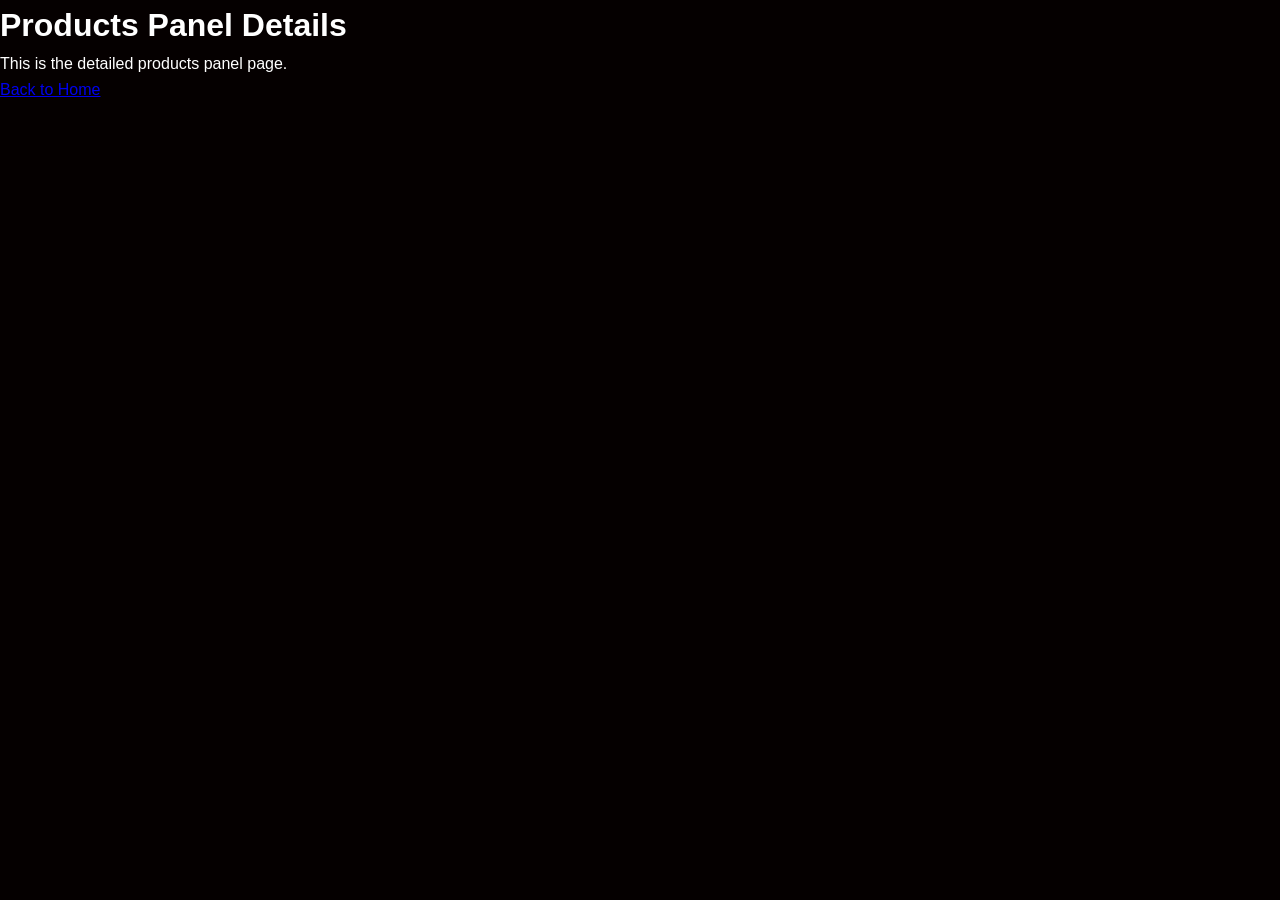
<file: products/panel-details.html>
<!DOCTYPE html>
<html lang="en">
<head>
  <meta charset="UTF-8">
  <meta name="viewport" content="width=device-width, initial-scale=1.0">
  <title>Products Panel Details</title>
  <link rel="stylesheet" href="../css/style.css">
</head>
<body>
  <h1>Products Panel Details</h1>
  <p>This is the detailed products panel page.</p>
  <a href="../index.html">Back to Home</a>
  <script src="../js/main.js"></script>
</body>
</html>
</file>
<file: css/style.css>
/* ========== DARK GOD LEVEL RESET - RED & BLACK ========== */
* {
    margin: 0;
    padding: 0;
    box-sizing: border-box;
}

:root {
    --primary: #ff0000;
    --primary-dark: #8B0000;
    --primary-blood: #660000;
    --secondary: #ff3333;
    --accent: #cc0000;
    --dark: #0a0000;
    --darker: #050000;
    --light: #ffffff;
    --blood: #8B0000;
    --dark-red: #3a0000;
    --glass: rgba(139, 0, 0, 0.15);
    --glass-border: rgba(255, 0, 0, 0.2);
    --gradient-primary: linear-gradient(135deg, #ff0000, #8B0000, #660000);
    --gradient-secondary: linear-gradient(135deg, #ff3333, #cc0000, #8B0000);
    --gradient-dark: linear-gradient(135deg, #ff0000, #8B0000, #3a0000);
    --glow: 0 0 30px rgba(255, 0, 0, 0.5);
    --glow-blood: 0 0 30px rgba(139, 0, 0, 0.5);
    --glow-dark: 0 0 30px rgba(102, 0, 0, 0.5);
}

html {
    scroll-behavior: smooth;
    overflow-x: hidden;
}

body {
    font-family: 'Poppins', 'Space Grotesk', sans-serif;
    background: var(--darker);
    color: var(--light);
    line-height: 1.6;
    overflow-x: hidden;
    cursor: none;
}

/* ========== DARK CUSTOM CURSOR ========== */
.cursor {
    width: 12px;
    height: 12px;
    background: var(--primary);
    border-radius: 50%;
    position: fixed;
    pointer-events: none;
    z-index: 10000;
    transition: transform 0.1s;
    box-shadow: 0 0 20px rgba(255, 0, 0, 0.8);
}

.cursor-follower {
    width: 50px;
    height: 50px;
    border: 2px solid var(--primary);
    border-radius: 50%;
    position: fixed;
    pointer-events: none;
    z-index: 9999;
    transition: transform 0.2s, width 0.2s, height 0.2s;
    background: rgba(255, 0, 0, 0.1);
    backdrop-filter: blur(5px);
    box-shadow: 0 0 30px rgba(255, 0, 0, 0.5);
}

.cursor-follower.active {
    transform: scale(1.5);
    background: rgba(255, 0, 0, 0.3);
    border-color: var(--primary);
    box-shadow: 0 0 50px rgba(255, 0, 0, 0.8);
}

button, a, .product-card, .feature-card, .motivation-card-fixed, 
.payment-option-card, .btn-product, .modal-close, .copy-address, 
.slider-prev, .slider-next, .faq-question, .stat-badge, .nav-link, 
.btn-discord, .btn-primary, .btn-secondary {
    cursor: none;
}

/* ========== PRELOADER ========== */
.preloader {
    position: fixed;
    top: 0;
    left: 0;
    width: 100%;
    height: 100%;
    background: var(--darker);
    display: flex;
    align-items: center;
    justify-content: center;
    z-index: 10001;
    transition: opacity 0.5s, visibility 0.5s;
}

.preloader.fade-out {
    opacity: 0;
    visibility: hidden;
}

.preloader-content {
    text-align: center;
}

.preloader-logo {
    font-size: 64px;
    font-weight: 900;
    display: flex;
    align-items: center;
    gap: 20px;
    background: var(--gradient-primary);
    background-clip: text;
    -webkit-background-clip: text;
    -webkit-text-fill-color: transparent;
    margin-bottom: 30px;
    animation: darkPulse 1.5s ease-in-out infinite;
}

.preloader-logo i {
    background: none;
    -webkit-text-fill-color: var(--primary);
}

.preloader-progress {
    width: 300px;
    height: 3px;
    background: var(--glass);
    border-radius: 3px;
    overflow: hidden;
    margin: 20px auto;
}

.progress-bar {
    width: 0%;
    height: 100%;
    background: var(--gradient-primary);
    transition: width 0.1s linear;
    box-shadow: 0 0 20px var(--primary);
}

.preloader-text {
    font-size: 14px;
    letter-spacing: 4px;
    color: rgba(255, 0, 0, 0.7);
    font-weight: 600;
}

/* ========== DARK BACKGROUND EFFECTS ========== */
.gradient-bg {
    position: fixed;
    top: 0;
    left: 0;
    width: 100%;
    height: 100%;
    background: radial-gradient(circle at 20% 50%, rgba(255, 0, 0, 0.15) 0%, transparent 50%),
                radial-gradient(circle at 80% 80%, rgba(139, 0, 0, 0.15) 0%, transparent 50%),
                radial-gradient(circle at 50% 20%, rgba(102, 0, 0, 0.1) 0%, transparent 50%);
    pointer-events: none;
    z-index: -2;
}

#particle-canvas, #star-canvas {
    position: fixed;
    top: 0;
    left: 0;
    width: 100%;
    height: 100%;
    pointer-events: none;
    z-index: -1;
}

.blood-overlay {
    position: fixed;
    top: 0;
    left: 0;
    width: 100%;
    height: 100%;
    background: repeating-linear-gradient(45deg, 
        transparent, 
        transparent 100px,
        rgba(139, 0, 0, 0.03) 100px,
        rgba(139, 0, 0, 0.03) 200px);
    pointer-events: none;
    z-index: -1;
    animation: bloodMove 20s linear infinite;
}

.noise-overlay {
    position: fixed;
    top: 0;
    left: 0;
    width: 100%;
    height: 100%;
    background: url('[data-uri]');
    pointer-events: none;
    z-index: -1;
    opacity: 0.3;
}

/* ========== DARK NAVIGATION ========== */
.navbar {
    position: fixed;
    top: 0;
    left: 0;
    width: 100%;
    padding: 20px 0;
    z-index: 1000;
    transition: all 0.3s ease;
}

.navbar.scrolled {
    background: rgba(5, 0, 0, 0.98);
    backdrop-filter: blur(15px);
    padding: 15px 0;
    border-bottom: 1px solid var(--glass-border);
    box-shadow: 0 5px 30px rgba(0, 0, 0, 0.5);
}

.nav-container {
    max-width: 1400px;
    margin: 0 auto;
    padding: 0 40px;
    display: flex;
    justify-content: space-between;
    align-items: center;
}

.nav-logo {
    display: flex;
    align-items: center;
    gap: 12px;
}

.logo-icon {
    width: 45px;
    height: 45px;
    background: var(--gradient-primary);
    border-radius: 12px;
    display: flex;
    align-items: center;
    justify-content: center;
    font-size: 24px;
    position: relative;
    overflow: hidden;
    animation: borderGlow 2s ease-in-out infinite;
}

.logo-icon::after {
    content: '';
    position: absolute;
    top: -50%;
    left: -50%;
    width: 200%;
    height: 200%;
    background: linear-gradient(45deg, transparent, rgba(255, 255, 255, 0.3), transparent);
    transform: rotate(45deg);
    animation: shimmer 3s infinite;
}

.logo-text {
    font-size: 28px;
    font-weight: 900;
    letter-spacing: -0.5px;
    background: var(--gradient-primary);
    background-clip: text;
    -webkit-background-clip: text;
    -webkit-text-fill-color: transparent;
}

.logo-accent {
    color: var(--primary);
    -webkit-text-fill-color: var(--primary);
}

.nav-links {
    display: flex;
    gap: 40px;
}

.nav-link {
    color: rgba(255, 255, 255, 0.7);
    text-decoration: none;
    font-weight: 600;
    transition: all 0.3s;
    position: relative;
    font-size: 14px;
    letter-spacing: 1px;
}

.nav-link::after {
    content: '';
    position: absolute;
    bottom: -5px;
    left: 0;
    width: 0;
    height: 2px;
    background: var(--gradient-primary);
    transition: width 0.3s;
    box-shadow: 0 0 10px var(--primary);
}

.nav-link:hover, .nav-link.active {
    color: var(--primary);
}

.nav-link:hover::after, .nav-link.active::after {
    width: 100%;
}

.btn-discord {
    background: linear-gradient(135deg, #5865F2, #4752c4);
    border: none;
    padding: 12px 28px;
    border-radius: 50px;
    color: white;
    font-weight: 700;
    cursor: none;
    display: flex;
    align-items: center;
    gap: 10px;
    transition: all 0.3s;
    box-shadow: 0 0 15px rgba(88, 101, 242, 0.5);
}

.btn-discord:hover {
    transform: translateY(-3px);
    box-shadow: 0 8px 25px rgba(88, 101, 242, 0.6);
}

.menu-toggle {
    display: none;
    flex-direction: column;
    gap: 6px;
    cursor: none;
}

.menu-toggle span {
    width: 25px;
    height: 2px;
    background: var(--light);
    transition: all 0.3s;
}

/* ========== DARK HERO SECTION ========== */
.hero {
    min-height: 100vh;
    width: 100%;
    padding: 120px 5% 60px;
    position: relative;
    display: flex;
    align-items: center;
    justify-content: center;
}

.hero-container {
    max-width: 1400px;
    width: 100%;
    margin: 0 auto;
    display: flex;
    align-items: center;
    justify-content: space-between;
    gap: 50px;
}

.hero-content {
    flex: 1;
    max-width: 55%;
    z-index: 2;
}

.hero-visual {
    flex: 1;
    max-width: 45%;
    position: relative;
    height: 500px;
}

.hero-badge {
    display: inline-flex;
    align-items: center;
    gap: 10px;
    background: var(--glass);
    border: 1px solid var(--glass-border);
    padding: 8px 20px;
    border-radius: 50px;
    font-size: 14px;
    font-weight: 600;
    margin-bottom: 30px;
    backdrop-filter: blur(10px);
    animation: fadeInUp 0.8s ease;
    color: var(--primary);
}

.hero-badge i {
    color: var(--primary);
    animation: sparkle 1s ease-in-out infinite;
}

.hero-title {
    font-size: 70px;
    font-weight: 900;
    line-height: 1.2;
    margin-bottom: 20px;
}

.title-line {
    display: block;
    margin: 10px 0;
    animation: fadeInUp 0.8s ease 0.2s both;
}

.title-line:nth-child(2) {
    animation-delay: 0.4s;
}

.gradient-text {
    background: var(--gradient-primary);
    background-clip: text;
    -webkit-background-clip: text;
    -webkit-text-fill-color: transparent;
    font-size: 70px;
    font-weight: 900;
    display: inline-block;
    animation: textGlow 2s ease-in-out infinite;
}

.outline-text {
    color: transparent;
    -webkit-text-stroke: 2px var(--primary);
    font-size: 70px;
    font-weight: 900;
    display: inline-block;
}

.glitch-text {
    position: relative;
    display: inline-block;
}

.glitch-text::before,
.glitch-text::after {
    content: attr(data-text);
    position: absolute;
    top: 0;
    left: 0;
    width: 100%;
    height: 100%;
    opacity: 0.8;
}

.glitch-text::before {
    left: 2px;
    text-shadow: -2px 0 #ff0000;
    clip: rect(24px, 550px, 90px, 0);
    animation: glitch-anim 3s infinite linear alternate-reverse;
}

.glitch-text::after {
    left: -2px;
    text-shadow: 2px 0 #8B0000;
    clip: rect(85px, 550px, 140px, 0);
    animation: glitch-anim 2s infinite linear alternate-reverse;
}

.hero-subtitle {
    font-size: 16px;
    color: rgba(255, 255, 255, 0.7);
    max-width: 100%;
    margin-bottom: 25px;
    line-height: 1.6;
}

/* ========== FIXED MOTIVATION CARD - DARK THEME ========== */
.motivation-card-fixed {
    background: linear-gradient(135deg, rgba(255, 0, 0, 0.25), rgba(139, 0, 0, 0.25));
    backdrop-filter: blur(15px);
    border: 1px solid rgba(255, 0, 0, 0.5);
    border-radius: 20px;
    padding: 20px 25px;
    margin: 30px 0 40px;
    position: relative;
    overflow: hidden;
    transition: all 0.3s;
    cursor: pointer;
    animation: fadeInUp 0.8s ease 0.8s both;
    width: 100%;
}

.motivation-card-fixed:hover {
    transform: translateY(-5px);
    border-color: var(--primary);
    box-shadow: 0 0 40px rgba(255, 0, 0, 0.4);
}

.motivation-glow {
    position: absolute;
    top: 0;
    left: -100%;
    width: 100%;
    height: 100%;
    background: linear-gradient(90deg, transparent, rgba(255, 0, 0, 0.15), transparent);
    animation: shimmerSlow 3s infinite;
}

.motivation-content-fixed {
    display: flex;
    align-items: center;
    justify-content: space-between;
    gap: 20px;
    position: relative;
    z-index: 1;
    flex-wrap: wrap;
}

.motivation-icon-wrapper {
    position: relative;
    flex-shrink: 0;
}

.motivation-icon {
    font-size: 45px;
    color: var(--primary);
    animation: bounce 1s ease-in-out infinite;
}

.icon-pulse {
    position: absolute;
    top: 50%;
    left: 50%;
    transform: translate(-50%, -50%);
    width: 65px;
    height: 65px;
    border-radius: 50%;
    background: radial-gradient(circle, rgba(255, 0, 0, 0.3), transparent);
    animation: pulseRing 1.5s ease-out infinite;
}

.motivation-text-fixed {
    flex: 1;
}

.motivation-push {
    font-size: 22px;
    font-weight: 900;
    display: block;
    background: var(--gradient-primary);
    background-clip: text;
    -webkit-background-clip: text;
    -webkit-text-fill-color: transparent;
    letter-spacing: 1px;
}

.motivation-limit {
    font-size: 24px;
    font-weight: 900;
    display: block;
    color: var(--primary);
    letter-spacing: 1px;
    text-shadow: 0 0 15px rgba(255, 0, 0, 0.5);
}

.motivation-stats-fixed {
    display: flex;
    gap: 12px;
    flex-shrink: 0;
}

.stat-badge {
    background: rgba(255, 0, 0, 0.15);
    border-radius: 30px;
    padding: 6px 14px;
    display: flex;
    align-items: center;
    gap: 6px;
    font-size: 11px;
    font-weight: 800;
    backdrop-filter: blur(5px);
    border: 1px solid rgba(255, 0, 0, 0.4);
    cursor: pointer;
    transition: all 0.3s;
    white-space: nowrap;
}

.stat-badge i {
    color: var(--primary);
    font-size: 12px;
}

.stat-badge:hover {
    background: rgba(255, 0, 0, 0.3);
    transform: translateY(-2px);
}

.motivation-progress {
    margin-top: 15px;
    position: relative;
    z-index: 1;
}

.progress-fill {
    height: 3px;
    background: var(--gradient-primary);
    border-radius: 3px;
    width: 0%;
    animation: fillProgress 2s ease-out forwards;
    position: relative;
    box-shadow: 0 0 10px rgba(255, 0, 0, 0.5);
}

.progress-text {
    font-size: 10px;
    color: var(--primary);
    margin-top: 8px;
    text-align: center;
    letter-spacing: 2px;
    font-weight: 600;
}

/* ========== HERO BUTTONS ========== */
.hero-buttons {
    display: flex;
    gap: 18px;
    margin-bottom: 45px;
    flex-wrap: wrap;
}

.btn-primary, .btn-secondary {
    padding: 12px 28px;
    border-radius: 50px;
    font-weight: 800;
    cursor: none;
    transition: all 0.3s;
    display: inline-flex;
    align-items: center;
    gap: 10px;
    font-size: 14px;
    letter-spacing: 1px;
}

.btn-primary {
    background: var(--gradient-primary);
    border: none;
    color: white;
    position: relative;
    overflow: hidden;
    box-shadow: 0 0 20px rgba(255, 0, 0, 0.4);
}

.btn-primary::before {
    content: '';
    position: absolute;
    top: 0;
    left: -100%;
    width: 100%;
    height: 100%;
    background: linear-gradient(90deg, transparent, rgba(255, 255, 255, 0.3), transparent);
    transition: left 0.5s;
}

.btn-primary:hover::before {
    left: 100%;
}

.btn-primary:hover {
    transform: translateY(-3px);
    box-shadow: 0 10px 30px rgba(255, 0, 0, 0.6);
}

.btn-secondary {
    background: transparent;
    border: 2px solid var(--glass-border);
    color: var(--light);
}

.btn-secondary:hover {
    border-color: var(--primary);
    transform: translateY(-3px);
    box-shadow: 0 5px 20px rgba(255, 0, 0, 0.3);
    color: var(--primary);
}

.hero-stats {
    display: flex;
    gap: 45px;
    flex-wrap: wrap;
}

.stat-item {
    text-align: center;
}

.stat-number {
    font-size: 34px;
    font-weight: 900;
    background: var(--gradient-primary);
    background-clip: text;
    -webkit-background-clip: text;
    -webkit-text-fill-color: transparent;
}

.stat-label {
    font-size: 11px;
    color: rgba(255, 0, 0, 0.7);
    letter-spacing: 1.5px;
    font-weight: 600;
}

/* ========== FLOATING CUBES ========== */
.floating-cube {
    position: absolute;
    background: var(--glass);
    border: 1px solid var(--glass-border);
    border-radius: 20px;
    animation: float 6s ease-in-out infinite;
    backdrop-filter: blur(5px);
}

.floating-cube:nth-child(1) {
    top: 10%;
    left: 10%;
    width: 80px;
    height: 80px;
    animation-delay: 0s;
    border-color: rgba(255, 0, 0, 0.5);
}

.floating-cube:nth-child(2) {
    top: 40%;
    right: 10%;
    width: 60px;
    height: 60px;
    animation-delay: 2s;
    border-color: rgba(139, 0, 0, 0.5);
}

.floating-cube:nth-child(3) {
    bottom: 15%;
    left: 15%;
    width: 100px;
    height: 100px;
    animation-delay: 4s;
    border-color: rgba(102, 0, 0, 0.5);
}

.hero-glow {
    position: absolute;
    top: 50%;
    left: 50%;
    transform: translate(-50%, -50%);
    width: 350px;
    height: 350px;
    background: radial-gradient(circle, rgba(255, 0, 0, 0.15), transparent);
    filter: blur(50px);
    animation: darkPulse 4s ease-in-out infinite;
}

.dark-circle {
    position: absolute;
    top: 50%;
    left: 50%;
    transform: translate(-50%, -50%);
    width: 350px;
    height: 350px;
    border-radius: 50%;
    background: conic-gradient(from 0deg, #ff0000, #8B0000, #660000, #ff0000);
    animation: spin 10s linear infinite;
    opacity: 0.1;
    filter: blur(30px);
}

/* ========== SECTIONS COMMON ========== */
section {
    padding: 120px 40px;
    max-width: 1400px;
    margin: 0 auto;
}

.section-header {
    text-align: center;
    margin-bottom: 80px;
}

.section-tag {
    display: inline-flex;
    align-items: center;
    gap: 10px;
    background: var(--glass);
    border: 1px solid var(--glass-border);
    padding: 8px 20px;
    border-radius: 50px;
    font-size: 13px;
    font-weight: 700;
    margin-bottom: 20px;
    color: var(--primary);
}

.section-tag i {
    color: var(--primary);
}

.section-title {
    font-size: 56px;
    font-weight: 900;
    margin-bottom: 20px;
}

.section-subtitle {
    color: rgba(255, 255, 255, 0.6);
    font-size: 18px;
}

/* ========== DARK PRODUCTS ========== */
.products-grid {
    display: grid;
    grid-template-columns: repeat(auto-fit, minmax(320px, 1fr));
    gap: 35px;
}

.product-card {
    background: var(--glass);
    backdrop-filter: blur(15px);
    border: 1px solid var(--glass-border);
    border-radius: 28px;
    padding: 35px;
    transition: all 0.4s;
    position: relative;
    overflow: hidden;
    opacity: 0;
    transform: translateY(30px);
    animation: fadeInUp 0.6s ease forwards;
    cursor: none;
}

.product-card:nth-child(1) { animation-delay: 0.1s; }
.product-card:nth-child(2) { animation-delay: 0.2s; }
.product-card:nth-child(3) { animation-delay: 0.3s; }
.product-card:nth-child(4) { animation-delay: 0.4s; }

.product-card:hover {
    transform: translateY(-15px);
    border-color: var(--primary);
    box-shadow: 0 20px 40px rgba(0, 0, 0, 0.3), 0 0 30px rgba(255, 0, 0, 0.3);
}

.product-card.premium {
    border-top: 3px solid var(--primary);
}

.product-card.featured {
    border-top: 3px solid var(--secondary);
}

.product-card.ultimate {
    border-top: 3px solid var(--primary-blood);
}

.product-badge {
    position: absolute;
    top: 20px;
    right: 20px;
    background: var(--gradient-primary);
    padding: 5px 14px;
    border-radius: 20px;
    font-size: 11px;
    font-weight: 800;
    letter-spacing: 1px;
    box-shadow: 0 0 15px rgba(255, 0, 0, 0.5);
}

.product-image {
    width: 90px;
    height: 90px;
    background: var(--gradient-primary);
    border-radius: 25px;
    display: flex;
    align-items: center;
    justify-content: center;
    font-size: 45px;
    margin-bottom: 25px;
    box-shadow: 0 0 20px rgba(255, 0, 0, 0.3);
}

.product-title {
    font-size: 26px;
    margin-bottom: 12px;
    font-weight: 800;
}

.product-description {
    color: rgba(255, 255, 255, 0.6);
    margin-bottom: 20px;
    font-size: 14px;
}

.product-features {
    display: flex;
    flex-wrap: wrap;
    gap: 10px;
    margin-bottom: 25px;
}

.product-features span {
    background: var(--glass);
    padding: 5px 14px;
    border-radius: 20px;
    font-size: 12px;
    display: flex;
    align-items: center;
    gap: 6px;
    font-weight: 500;
}

.product-features i {
    color: var(--primary);
    font-size: 10px;
}

.product-price {
    margin-bottom: 25px;
}

.price-current {
    font-size: 36px;
    font-weight: 900;
    color: var(--primary);
}

.price-original {
    font-size: 16px;
    color: rgba(255, 255, 255, 0.4);
    text-decoration: line-through;
    margin-left: 12px;
}

.btn-product {
    width: 100%;
    padding: 14px;
    background: var(--glass);
    border: 1px solid var(--glass-border);
    border-radius: 14px;
    color: var(--light);
    font-weight: 800;
    cursor: none;
    display: flex;
    align-items: center;
    justify-content: center;
    gap: 10px;
    transition: all 0.3s;
    font-size: 14px;
    letter-spacing: 1px;
}

.btn-product:hover {
    background: var(--gradient-primary);
    border-color: transparent;
    transform: translateY(-3px);
    box-shadow: 0 10px 25px rgba(255, 0, 0, 0.4);
}

/* ========== FEATURES ========== */
.features-grid {
    display: grid;
    grid-template-columns: repeat(auto-fit, minmax(350px, 1fr));
    gap: 35px;
}

.feature-card {
    background: var(--glass);
    backdrop-filter: blur(15px);
    border: 1px solid var(--glass-border);
    border-radius: 28px;
    padding: 45px 35px;
    text-align: center;
    transition: all 0.4s;
    opacity: 0;
    transform: translateY(30px);
    animation: fadeInUp 0.6s ease forwards;
    cursor: none;
}

.feature-card:nth-child(1) { animation-delay: 0.1s; }
.feature-card:nth-child(2) { animation-delay: 0.2s; }
.feature-card:nth-child(3) { animation-delay: 0.3s; }
.feature-card:nth-child(4) { animation-delay: 0.4s; }
.feature-card:nth-child(5) { animation-delay: 0.5s; }
.feature-card:nth-child(6) { animation-delay: 0.6s; }

.feature-card:hover {
    transform: translateY(-8px);
    border-color: var(--primary);
    box-shadow: 0 15px 35px rgba(0, 0, 0, 0.3);
}

.feature-icon {
    width: 90px;
    height: 90px;
    background: var(--gradient-primary);
    border-radius: 25px;
    display: flex;
    align-items: center;
    justify-content: center;
    font-size: 40px;
    margin: 0 auto 25px;
    box-shadow: 0 0 20px rgba(255, 0, 0, 0.3);
}

.feature-title {
    font-size: 22px;
    margin-bottom: 12px;
    font-weight: 800;
}

.feature-description {
    color: rgba(255, 255, 255, 0.6);
}

/* ========== TESTIMONIALS ========== */
.testimonials-slider {
    position: relative;
    overflow: hidden;
}

.testimonials-track {
    display: flex;
    transition: transform 0.6s cubic-bezier(0.4, 0, 0.2, 1);
}

.testimonial-card {
    flex: 0 0 calc(33.333% - 20px);
    margin: 0 10px;
    background: var(--glass);
    backdrop-filter: blur(15px);
    border: 1px solid var(--glass-border);
    border-radius: 28px;
    padding: 35px;
    opacity: 0;
    transform: translateY(30px);
    animation: fadeInUp 0.6s ease 0.2s forwards;
}

.testimonial-avatar {
    position: relative;
    width: 70px;
    height: 70px;
    margin-bottom: 20px;
}

.testimonial-avatar img {
    width: 100%;
    height: 100%;
    border-radius: 50%;
    object-fit: cover;
    border: 2px solid var(--primary);
}

.avatar-status {
    position: absolute;
    bottom: 0;
    right: 0;
    width: 14px;
    height: 14px;
    background: #22c55e;
    border-radius: 50%;
    border: 2px solid var(--dark);
    box-shadow: 0 0 10px #22c55e;
}

.testimonial-rating {
    color: var(--primary);
    margin-bottom: 15px;
    font-size: 14px;
}

.testimonial-text {
    color: rgba(255, 255, 255, 0.8);
    margin-bottom: 20px;
    font-style: italic;
    line-height: 1.7;
}

.testimonial-author h4 {
    font-size: 18px;
    margin-bottom: 5px;
    font-weight: 700;
}

.testimonial-author span {
    font-size: 12px;
    color: var(--primary);
}

.slider-controls {
    display: flex;
    align-items: center;
    justify-content: center;
    gap: 20px;
    margin-top: 50px;
}

.slider-prev, .slider-next {
    width: 45px;
    height: 45px;
    background: var(--glass);
    border: 1px solid var(--glass-border);
    border-radius: 50%;
    color: var(--light);
    cursor: none;
    transition: all 0.3s;
}

.slider-prev:hover, .slider-next:hover {
    background: var(--gradient-primary);
    transform: scale(1.1);
}

.slider-dots {
    display: flex;
    gap: 12px;
}

.dot {
    width: 8px;
    height: 8px;
    background: rgba(255, 255, 255, 0.3);
    border-radius: 50%;
    cursor: none;
    transition: all 0.3s;
}

.dot.active {
    background: var(--primary);
    width: 25px;
    border-radius: 10px;
}

/* ========== FAQ ========== */
.faq-grid {
    display: grid;
    grid-template-columns: repeat(auto-fit, minmax(500px, 1fr));
    gap: 20px;
}

.faq-item {
    background: var(--glass);
    backdrop-filter: blur(15px);
    border: 1px solid var(--glass-border);
    border-radius: 20px;
    overflow: hidden;
    opacity: 0;
    transform: translateY(30px);
    animation: fadeInUp 0.6s ease forwards;
}

.faq-question {
    display: flex;
    justify-content: space-between;
    align-items: center;
    padding: 22px 25px;
    cursor: none;
    font-weight: 700;
    transition: all 0.3s;
}

.faq-question:hover {
    background: rgba(255, 0, 0, 0.1);
}

.faq-question i {
    transition: transform 0.3s;
    color: var(--primary);
}

.faq-item.active .faq-question i {
    transform: rotate(180deg);
}

.faq-answer {
    max-height: 0;
    overflow: hidden;
    transition: max-height 0.3s ease;
    padding: 0 25px;
    color: rgba(255, 255, 255, 0.6);
}

.faq-item.active .faq-answer {
    max-height: 200px;
    padding: 0 25px 22px;
}

/* ========== CTA SECTION ========== */
.cta {
    background: var(--gradient-primary);
    border-radius: 28px;
    margin: 0 40px 100px;
    padding: 90px;
    text-align: center;
    position: relative;
    overflow: hidden;
}

.cta::before {
    content: '';
    position: absolute;
    top: -50%;
    left: -50%;
    width: 200%;
    height: 200%;
    background: radial-gradient(circle, rgba(255, 255, 255, 0.2), transparent);
    animation: rotate 20s linear infinite;
}

.cta-content {
    position: relative;
    z-index: 1;
}

.cta-title {
    font-size: 56px;
    margin-bottom: 20px;
    font-weight: 900;
}

.cta-subtitle {
    font-size: 20px;
    margin-bottom: 45px;
    opacity: 0.95;
}

.cta-buttons {
    display: flex;
    gap: 25px;
    justify-content: center;
}

.btn-discord-large {
    background: #5865F2;
    border: none;
    padding: 16px 36px;
    border-radius: 50px;
    color: white;
    font-weight: 800;
    cursor: none;
    display: inline-flex;
    align-items: center;
    gap: 12px;
    transition: all 0.3s;
    font-size: 16px;
}

.btn-discord-large:hover {
    transform: translateY(-3px);
    box-shadow: 0 10px 30px rgba(88, 101, 242, 0.5);
}

/* ========== FOOTER ========== */
.footer {
    background: var(--dark);
    border-top: 1px solid var(--glass-border);
    padding: 70px 40px 30px;
}

.footer-content {
    max-width: 1400px;
    margin: 0 auto;
    display: grid;
    grid-template-columns: 2fr 3fr;
    gap: 70px;
    margin-bottom: 50px;
}

.footer-logo {
    display: flex;
    align-items: center;
    gap: 12px;
    font-size: 28px;
    font-weight: 900;
    margin-bottom: 20px;
    background: var(--gradient-primary);
    background-clip: text;
    -webkit-background-clip: text;
    -webkit-text-fill-color: transparent;
}

.footer-brand p {
    color: rgba(255, 255, 255, 0.6);
    margin-bottom: 25px;
    line-height: 1.8;
}

.footer-social {
    display: flex;
    gap: 15px;
}

.footer-social a {
    width: 45px;
    height: 45px;
    background: var(--glass);
    border-radius: 50%;
    display: flex;
    align-items: center;
    justify-content: center;
    color: var(--light);
    transition: all 0.3s;
    font-size: 20px;
}

.footer-social a:hover {
    background: var(--gradient-primary);
    transform: translateY(-5px);
}

.footer-links {
    display: grid;
    grid-template-columns: repeat(3, 1fr);
    gap: 50px;
}

.footer-column h4 {
    margin-bottom: 25px;
    font-size: 18px;
    font-weight: 800;
    color: var(--primary);
}

.footer-column a {
    display: block;
    color: rgba(255, 255, 255, 0.6);
    text-decoration: none;
    margin-bottom: 12px;
    transition: all 0.3s;
}

.footer-column a:hover {
    color: var(--primary);
    transform: translateX(8px);
}

.footer-bottom {
    text-align: center;
    padding-top: 30px;
    border-top: 1px solid var(--glass-border);
    color: rgba(255, 255, 255, 0.4);
    font-size: 14px;
}

/* ========== MODAL & PAYMENT FORM ========== */
.modal {
    position: fixed;
    top: 0;
    left: 0;
    width: 100%;
    height: 100%;
    background: rgba(0, 0, 0, 0.95);
    backdrop-filter: blur(20px);
    display: flex;
    align-items: center;
    justify-content: center;
    z-index: 2000;
    visibility: hidden;
    opacity: 0;
    transition: all 0.3s;
}

.modal.active {
    visibility: visible;
    opacity: 1;
}

.modal-content {
    background: var(--dark);
    border: 1px solid var(--glass-border);
    border-radius: 28px;
    max-width: 650px;
    width: 90%;
    max-height: 90vh;
    overflow-y: auto;
    position: relative;
}

.modal-content::-webkit-scrollbar {
    width: 8px;
}

.modal-content::-webkit-scrollbar-track {
    background: var(--glass);
    border-radius: 10px;
}

.modal-content::-webkit-scrollbar-thumb {
    background: var(--primary);
    border-radius: 10px;
}

.modal-header {
    display: flex;
    justify-content: space-between;
    align-items: center;
    padding: 25px;
    border-bottom: 1px solid var(--glass-border);
}

.modal-header h3 {
    font-size: 24px;
    font-weight: 800;
    color: var(--primary);
}

.modal-header h3 i {
    margin-right: 10px;
}

.modal-close {
    background: none;
    border: none;
    color: var(--light);
    font-size: 28px;
    cursor: none;
    transition: all 0.3s;
}

.modal-close:hover {
    color: var(--primary);
    transform: rotate(90deg);
}

.modal-body {
    padding: 25px;
}

.product-details {
    display: flex;
    gap: 20px;
    padding: 25px;
    background: var(--glass);
    border-radius: 20px;
    margin-bottom: 25px;
}

.product-icon {
    width: 70px;
    height: 70px;
    background: var(--gradient-primary);
    border-radius: 20px;
    display: flex;
    align-items: center;
    justify-content: center;
    font-size: 32px;
}

/* Total Amount Section */
.total-amount-section {
    margin-bottom: 25px;
}

.total-amount-box {
    background: linear-gradient(135deg, rgba(255, 0, 0, 0.15), rgba(139, 0, 0, 0.15));
    border: 1px solid rgba(255, 0, 0, 0.4);
    border-radius: 20px;
    padding: 25px;
    text-align: center;
    position: relative;
    overflow: hidden;
}

.total-amount-box::before {
    content: '';
    position: absolute;
    top: 0;
    left: -100%;
    width: 100%;
    height: 100%;
    background: linear-gradient(90deg, transparent, rgba(255, 0, 0, 0.1), transparent);
    animation: shimmerSlow 3s infinite;
}

.total-label {
    display: flex;
    align-items: center;
    justify-content: center;
    gap: 12px;
    margin-bottom: 15px;
}

.total-label i {
    font-size: 24px;
    color: var(--primary);
}

.total-label span {
    font-size: 16px;
    font-weight: 700;
    color: rgba(255, 255, 255, 0.8);
    letter-spacing: 2px;
}

.total-price {
    font-size: 56px;
    font-weight: 900;
    background: var(--gradient-primary);
    background-clip: text;
    -webkit-background-clip: text;
    -webkit-text-fill-color: transparent;
    margin-bottom: 10px;
    animation: pricePulse 2s ease-in-out infinite;
}

.total-note {
    display: flex;
    align-items: center;
    justify-content: center;
    gap: 10px;
    font-size: 13px;
    color: rgba(255, 255, 255, 0.6);
}

.total-note i {
    color: var(--primary);
}

/* Payment Methods */
.payment-methods-section {
    margin-bottom: 25px;
}

.payment-methods-section h4 {
    margin-bottom: 15px;
    color: var(--light);
    font-size: 16px;
    font-weight: 700;
}

.payment-methods-section h4 i {
    margin-right: 10px;
    color: var(--primary);
}

.payment-options-grid {
    display: grid;
    grid-template-columns: repeat(4, 1fr);
    gap: 12px;
}

.payment-option-card {
    background: var(--glass);
    border: 1px solid var(--glass-border);
    border-radius: 14px;
    padding: 15px;
    text-align: center;
    cursor: none;
    transition: all 0.3s;
    display: flex;
    flex-direction: column;
    align-items: center;
    gap: 8px;
}

.payment-option-card i {
    font-size: 28px;
    color: var(--primary);
}

.payment-option-card span {
    font-size: 12px;
    font-weight: 600;
}

.payment-option-card:hover {
    border-color: var(--primary);
    transform: translateY(-3px);
}

.payment-option-card.active {
    background: var(--gradient-primary);
    border-color: transparent;
}

.payment-option-card.active i,
.payment-option-card.active span {
    color: white;
}

/* Payment Forms */
#payment-forms-container {
    margin-bottom: 25px;
}

.payment-form {
    background: var(--glass);
    border-radius: 20px;
    padding: 25px;
    margin-top: 15px;
    animation: fadeInUp 0.3s ease;
}

.form-group {
    margin-bottom: 18px;
}

.form-group label {
    display: block;
    margin-bottom: 10px;
    color: rgba(255, 255, 255, 0.8);
    font-size: 13px;
    font-weight: 600;
}

.form-group label i {
    margin-right: 8px;
    color: var(--primary);
}

.form-group input,
.form-group textarea,
.form-group select {
    width: 100%;
    padding: 14px 18px;
    background: rgba(255, 255, 255, 0.05);
    border: 1px solid var(--glass-border);
    border-radius: 12px;
    color: var(--light);
    font-size: 14px;
    transition: all 0.3s;
}

.form-group input:focus,
.form-group textarea:focus,
.form-group select:focus {
    outline: none;
    border-color: var(--primary);
    background: rgba(255, 0, 0, 0.1);
}

.form-row {
    display: flex;
    gap: 18px;
}

.form-group.half {
    flex: 1;
}

/* Crypto & Bank Details */
.crypto-addresses {
    margin-bottom: 20px;
}

.crypto-option {
    background: rgba(255, 255, 255, 0.05);
    border-radius: 14px;
    padding: 18px;
    margin-bottom: 12px;
    display: flex;
    align-items: center;
    gap: 15px;
    flex-wrap: wrap;
}

.crypto-option i {
    font-size: 28px;
    color: var(--primary);
}

.crypto-option span {
    font-weight: 700;
    min-width: 90px;
}

.crypto-address {
    flex: 1;
    font-family: monospace;
    font-size: 12px;
    background: rgba(0, 0, 0, 0.5);
    padding: 10px 15px;
    border-radius: 10px;
    word-break: break-all;
}

.copy-address {
    background: var(--glass);
    border: 1px solid var(--glass-border);
    border-radius: 10px;
    padding: 10px 20px;
    color: var(--light);
    cursor: none;
    transition: all 0.3s;
    font-size: 12px;
    font-weight: 600;
}

.copy-address:hover {
    background: var(--gradient-primary);
    border-color: transparent;
}

.bank-details {
    background: rgba(255, 0, 0, 0.1);
    border-radius: 14px;
    padding: 20px;
    margin-bottom: 20px;
}

.bank-details h4 {
    margin-bottom: 15px;
    color: var(--primary);
}

.bank-info p {
    margin-bottom: 10px;
    font-size: 14px;
}

.bank-info strong {
    color: var(--primary);
}

/* Customer Details */
.customer-details-section {
    margin-bottom: 25px;
}

.customer-details-section h4 {
    margin-bottom: 18px;
    color: var(--light);
    font-size: 16px;
    font-weight: 700;
}

.customer-details-section h4 i {
    margin-right: 10px;
    color: var(--primary);
}

/* Terms */
.terms-checkbox {
    margin: 25px 0;
    display: flex;
    align-items: center;
    gap: 12px;
}

.terms-checkbox input {
    width: 18px;
    height: 18px;
    cursor: none;
}

.terms-checkbox label {
    color: rgba(255, 255, 255, 0.7);
    font-size: 13px;
    cursor: none;
}

.terms-link {
    color: var(--primary);
    text-decoration: none;
}

.terms-link:hover {
    text-decoration: underline;
}

.secure-badge {
    text-align: center;
    margin-top: 25px;
    padding-top: 20px;
    border-top: 1px solid var(--glass-border);
    display: flex;
    align-items: center;
    justify-content: center;
    gap: 12px;
    font-size: 13px;
    color: rgba(255, 255, 255, 0.6);
}

.secure-badge i {
    color: #22c55e;
    font-size: 16px;
}

.btn-checkout {
    width: 100%;
    padding: 16px;
    background: var(--gradient-primary);
    border: none;
    border-radius: 14px;
    color: white;
    font-weight: 800;
    cursor: none;
    display: flex;
    align-items: center;
    justify-content: center;
    gap: 12px;
    margin-top: 25px;
    transition: all 0.3s;
    font-size: 16px;
    letter-spacing: 1px;
}

.btn-checkout:hover {
    transform: translateY(-3px);
    box-shadow: 0 10px 30px rgba(255, 0, 0, 0.4);
}

/* Payment Success */
.payment-success {
    text-align: center;
    padding: 40px;
    animation: fadeInUp 0.5s ease;
}

.payment-success i {
    font-size: 80px;
    color: #22c55e;
    margin-bottom: 25px;
}

.payment-success h3 {
    font-size: 28px;
    margin-bottom: 15px;
}

.order-details-summary {
    background: var(--glass);
    border-radius: 16px;
    padding: 20px;
    margin: 25px 0;
    text-align: left;
}

.summary-item {
    display: flex;
    justify-content: space-between;
    padding: 12px 0;
    border-bottom: 1px solid var(--glass-border);
}

.summary-item:last-child {
    border-bottom: none;
}

.summary-item strong {
    color: var(--primary);
}

/* ========== DARK ANIMATIONS ========== */
@keyframes fadeInUp {
    from {
        opacity: 0;
        transform: translateY(40px);
    }
    to {
        opacity: 1;
        transform: translateY(0);
    }
}

@keyframes float {
    0%, 100% {
        transform: translateY(0) rotate(0deg);
    }
    50% {
        transform: translateY(-30px) rotate(10deg);
    }
}

@keyframes darkPulse {
    0%, 100% {
        opacity: 0.3;
        transform: translate(-50%, -50%) scale(1);
    }
    50% {
        opacity: 0.8;
        transform: translate(-50%, -50%) scale(1.1);
    }
}

@keyframes bloodMove {
    0% {
        transform: translateX(-20%);
    }
    100% {
        transform: translateX(20%);
    }
}

@keyframes textGlow {
    0%, 100% {
        text-shadow: 0 0 20px rgba(255, 0, 0, 0.3);
    }
    50% {
        text-shadow: 0 0 40px rgba(255, 0, 0, 0.6);
    }
}

@keyframes borderGlow {
    0%, 100% {
        box-shadow: 0 0 0 0 rgba(255, 0, 0, 0.4);
    }
    50% {
        box-shadow: 0 0 20px 5px rgba(255, 0, 0, 0.6);
    }
}

@keyframes spin {
    from {
        transform: translate(-50%, -50%) rotate(0deg);
    }
    to {
        transform: translate(-50%, -50%) rotate(360deg);
    }
}

@keyframes sparkle {
    0%, 100% {
        opacity: 1;
        transform: scale(1);
    }
    50% {
        opacity: 0.5;
        transform: scale(1.2);
    }
}

@keyframes pricePulse {
    0%, 100% {
        transform: scale(1);
    }
    50% {
        transform: scale(1.03);
    }
}

@keyframes pulseRing {
    0% {
        transform: translate(-50%, -50%) scale(1);
        opacity: 0.5;
    }
    100% {
        transform: translate(-50%, -50%) scale(1.6);
        opacity: 0;
    }
}

@keyframes shimmer {
    0% {
        transform: translateX(-100%) rotate(45deg);
    }
    100% {
        transform: translateX(100%) rotate(45deg);
    }
}

@keyframes shimmerSlow {
    0% {
        left: -100%;
    }
    20% {
        left: 100%;
    }
    100% {
        left: 100%;
    }
}

@keyframes bounce {
    0%, 100% {
        transform: translateY(0);
    }
    50% {
        transform: translateY(-8px);
    }
}

@keyframes fillProgress {
    0% {
        width: 0%;
    }
    100% {
        width: 100%;
    }
}

@keyframes rotate {
    from {
        transform: rotate(0deg);
    }
    to {
        transform: rotate(360deg);
    }
}

@keyframes glitch-anim {
    0% {
        clip: rect(31px, 9999px, 94px, 0);
    }
    20% {
        clip: rect(85px, 9999px, 140px, 0);
    }
    40% {
        clip: rect(66px, 9999px, 120px, 0);
    }
    60% {
        clip: rect(23px, 9999px, 85px, 0);
    }
    80% {
        clip: rect(92px, 9999px, 147px, 0);
    }
    100% {
        clip: rect(48px, 9999px, 103px, 0);
    }
}

/* ========== RESPONSIVE ========== */
@media (max-width: 1200px) {
    .hero-title, .gradient-text, .outline-text {
        font-size: 55px;
    }
    
    .motivation-push {
        font-size: 18px;
    }
    
    .motivation-limit {
        font-size: 20px;
    }
    
    .section-title {
        font-size: 48px;
    }
}

@media (max-width: 1100px) {
    .hero-title, .gradient-text, .outline-text {
        font-size: 50px;
    }
}

@media (max-width: 992px) {
    .hero-container {
        flex-direction: column;
        text-align: center;
    }
    
    .hero-content {
        max-width: 100%;
        text-align: center;
    }
    
    .hero-visual {
        max-width: 100%;
        margin-top: 40px;
    }
    
    .hero-subtitle {
        margin-left: auto;
        margin-right: auto;
    }
    
    .motivation-content-fixed {
        justify-content: center;
        text-align: center;
    }
    
    .motivation-stats-fixed {
        justify-content: center;
    }
    
    .hero-buttons {
        justify-content: center;
    }
    
    .hero-stats {
        justify-content: center;
    }
    
    .testimonial-card {
        flex: 0 0 calc(50% - 20px);
    }
    
    .faq-grid {
        grid-template-columns: 1fr;
    }
}

@media (max-width: 768px) {
    .menu-toggle {
        display: flex;
    }
    
    .nav-links {
        position: fixed;
        top: 80px;
        left: -100%;
        width: 100%;
        background: var(--dark);
        flex-direction: column;
        align-items: center;
        padding: 50px;
        transition: left 0.3s;
        border-bottom: 1px solid var(--glass-border);
        gap: 30px;
    }
    
    .nav-links.active {
        left: 0;
    }
    
    .hero {
        padding: 100px 4% 40px;
    }
    
    .hero-title, .gradient-text, .outline-text {
        font-size: 40px;
    }
    
    .hero-subtitle {
        font-size: 14px;
    }
    
    .motivation-card-fixed {
        padding: 15px 20px;
        margin: 20px 0 30px;
    }
    
    .motivation-content-fixed {
        gap: 12px;
    }
    
    .motivation-push {
        font-size: 16px;
    }
    
    .motivation-limit {
        font-size: 18px;
    }
    
    .motivation-icon {
        font-size: 32px;
    }
    
    .stat-badge {
        padding: 4px 10px;
        font-size: 9px;
        white-space: nowrap;
    }
    
    .hero-buttons {
        flex-direction: column;
        gap: 12px;
    }
    
    .btn-primary, .btn-secondary {
        width: 100%;
        justify-content: center;
    }
    
    .hero-stats {
        gap: 20px;
        flex-wrap: wrap;
    }
    
    .stat-number {
        font-size: 28px;
    }
    
    .products-grid {
        grid-template-columns: 1fr;
    }
    
    .features-grid {
        grid-template-columns: 1fr;
    }
    
    .testimonial-card {
        flex: 0 0 calc(100% - 20px);
    }
    
    .footer-content {
        grid-template-columns: 1fr;
        gap: 50px;
    }
    
    .footer-links {
        grid-template-columns: 1fr;
        gap: 40px;
    }
    
    .cta {
        margin: 0 20px 60px;
        padding: 50px 30px;
    }
    
    .cta-title {
        font-size: 36px;
    }
    
    .cta-buttons {
        flex-direction: column;
    }
    
    section {
        padding: 80px 20px;
    }
    
    .section-title {
        font-size: 36px;
    }
    
    .payment-options-grid {
        grid-template-columns: repeat(2, 1fr);
    }
    
    .form-row {
        flex-direction: column;
        gap: 0;
    }
    
    .crypto-option {
        flex-direction: column;
        text-align: center;
    }
    
    .crypto-address {
        width: 100%;
        font-size: 10px;
    }
}

@media (max-width: 550px) {
    .motivation-content-fixed {
        flex-direction: column;
    }
    
    .motivation-stats-fixed {
        flex-wrap: wrap;
    }
    
    .hero-title, .gradient-text, .outline-text {
        font-size: 32px;
    }
    
    .hero-stats {
        gap: 15px;
    }
    
    .stat-number {
        font-size: 24px;
    }
}
</file>
